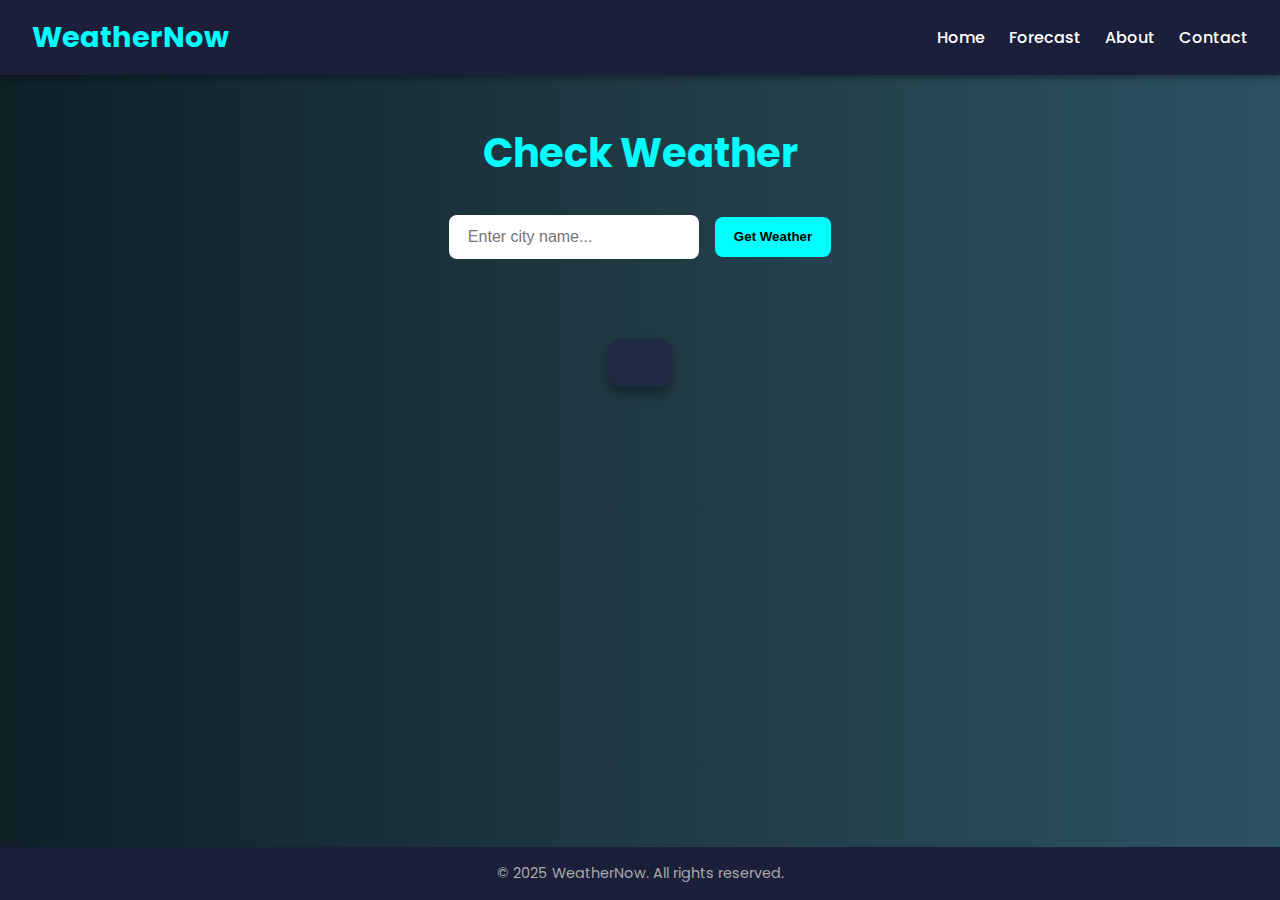
<file: index.html>
<!DOCTYPE html>
<html lang="en">
<head>
  <meta charset="UTF-8" />
  <meta name="viewport" content="width=device-width, initial-scale=1.0" />
  <meta http-equiv="X-UA-Compatible" content="IE=edge" />
  <meta name="description" content="Real-time Weather App - Get current weather updates by city name.">
  <meta name="keywords" content="Weather App, Weather Forecast, Weather API, OpenWeatherMap, JavaScript">
  <meta name="author" content="Your Name">

  <title>Weather App</title>

  <!-- Favicon -->
  <link rel="icon" type="image/png" href="favicon-32x32.png" />

  <!-- Google Fonts -->
  <link rel="preconnect" href="https://fonts.googleapis.com" />
  <link rel="preconnect" href="https://fonts.gstatic.com" crossorigin />
  <link href="https://fonts.googleapis.com/css2?family=Poppins:wght@300;500;700&display=swap" rel="stylesheet" />

  <!-- CSS -->
  <link rel="stylesheet" href="styles.css" />
</head>

<body class="index_body">
  <!-- Header Start -->
  <header>
    <div class="navbar">
      <a href="#" class="logo">WeatherNow</a>
      <ul class="nav-links">
        <li><a href="#">Home</a></li>
        <li><a href="#">Forecast</a></li>
        <li><a href="about.html">About</a></li>
        <li><a href="contact.html">Contact</a></li>
      </ul>
    </div>
  </header>
  <!-- Header End -->

  <!-- Main Content -->
  <div class="container">
    <h1>Check Weather</h1>

    <!-- Input Area -->
    <div class="display_container">
      <input type="text" id="cityInput" placeholder="Enter city name..." aria-label="City Name" />
      <button id="getWeatherBtn" title="Click to get weather">Get Weather</button>
    </div>
  </div>

  <!-- Output Display -->
  <div class="weather_display">
    <div class="output_card">
      <h2 id="cityName"></h2>
      <p id="temperature"></p>
      <p id="description"></p>
      <p id="weatherIcon"></p>
    </div>
  </div>

  <!-- Footer Start -->
  <footer>
    <div class="footer-content">
      <p>&copy; 2025 WeatherNow. All rights reserved.</p>
    </div>
  </footer>
  <!-- Footer End -->

  <!-- JavaScript -->
  <script src="logics.js"></script>
</body>
</html>
</file>
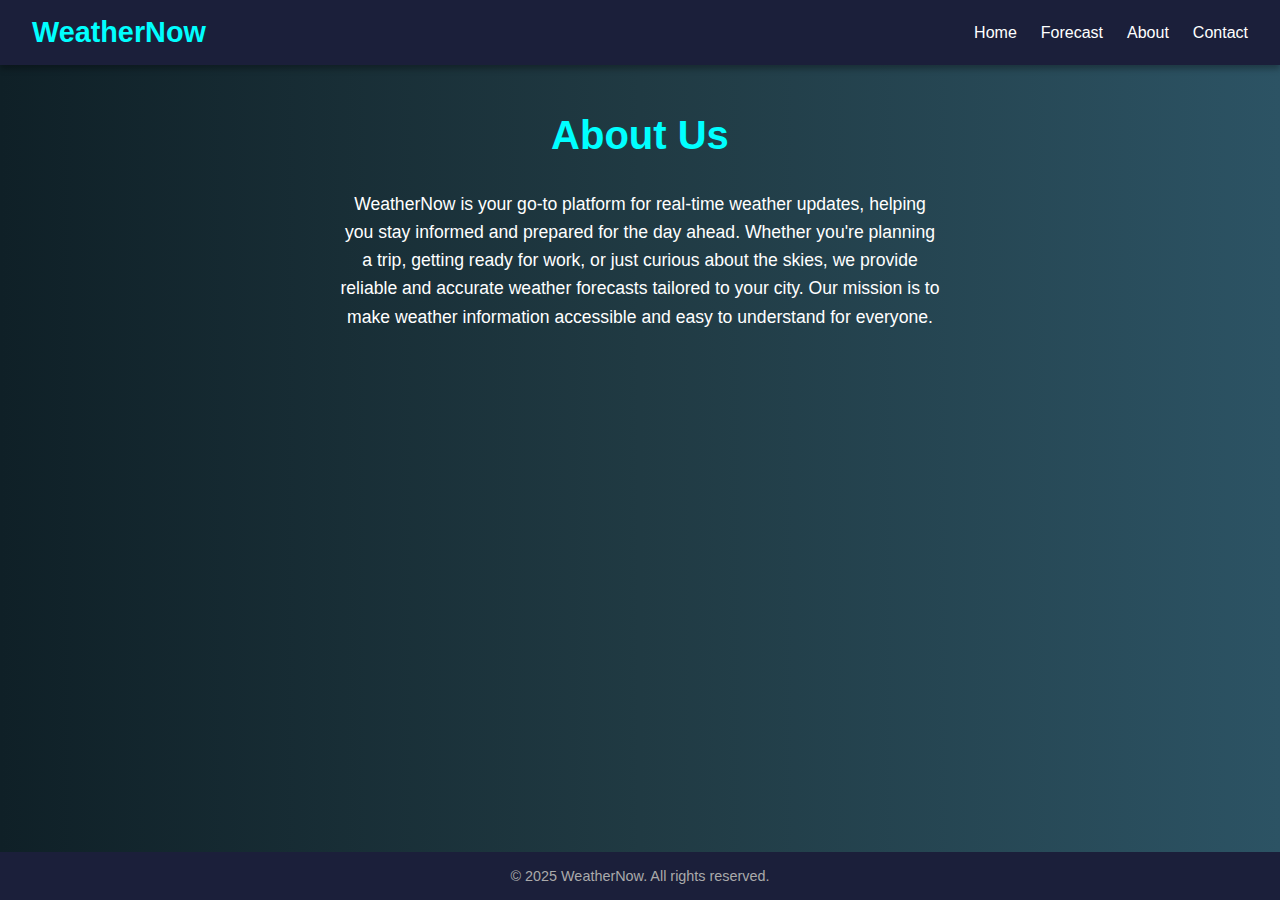
<file: about.html>
<!DOCTYPE html>
<html lang="en">
<head>
  <meta charset="UTF-8" />
  <meta name="viewport" content="width=device-width, initial-scale=1.0" />
  <title>About Us - WeatherNow</title>
  <link rel="stylesheet" href="styles.css" />
</head>
<body class="index_body">
  <!-- Header -->
  <header>
    <div class="navbar">
      <a href="#" class="logo">WeatherNow</a>
      <ul class="nav-links">
        <li><a href="index.html">Home</a></li>
        <li><a href="#">Forecast</a></li>
        <li><a href="about.html">About</a></li>
        <li><a href="contact.html">Contact</a></li>
      </ul>
    </div>
  </header>

  <!-- About Section -->
  <div class="container">
    <h1>About Us</h1>
    <p style="max-width: 600px; margin: 2rem auto; line-height: 1.6; font-size: 1.1rem;">
      WeatherNow is your go-to platform for real-time weather updates, helping you stay informed and prepared for the day ahead. Whether you're planning a trip, getting ready for work, or just curious about the skies, we provide reliable and accurate weather forecasts tailored to your city. Our mission is to make weather information accessible and easy to understand for everyone.
    </p>
  </div>

  <!-- Footer -->
  <footer>
    <div class="footer-content">
      <p>&copy; 2025 WeatherNow. All rights reserved.</p>
    </div>
  </footer>
</body>
</html>
</file>
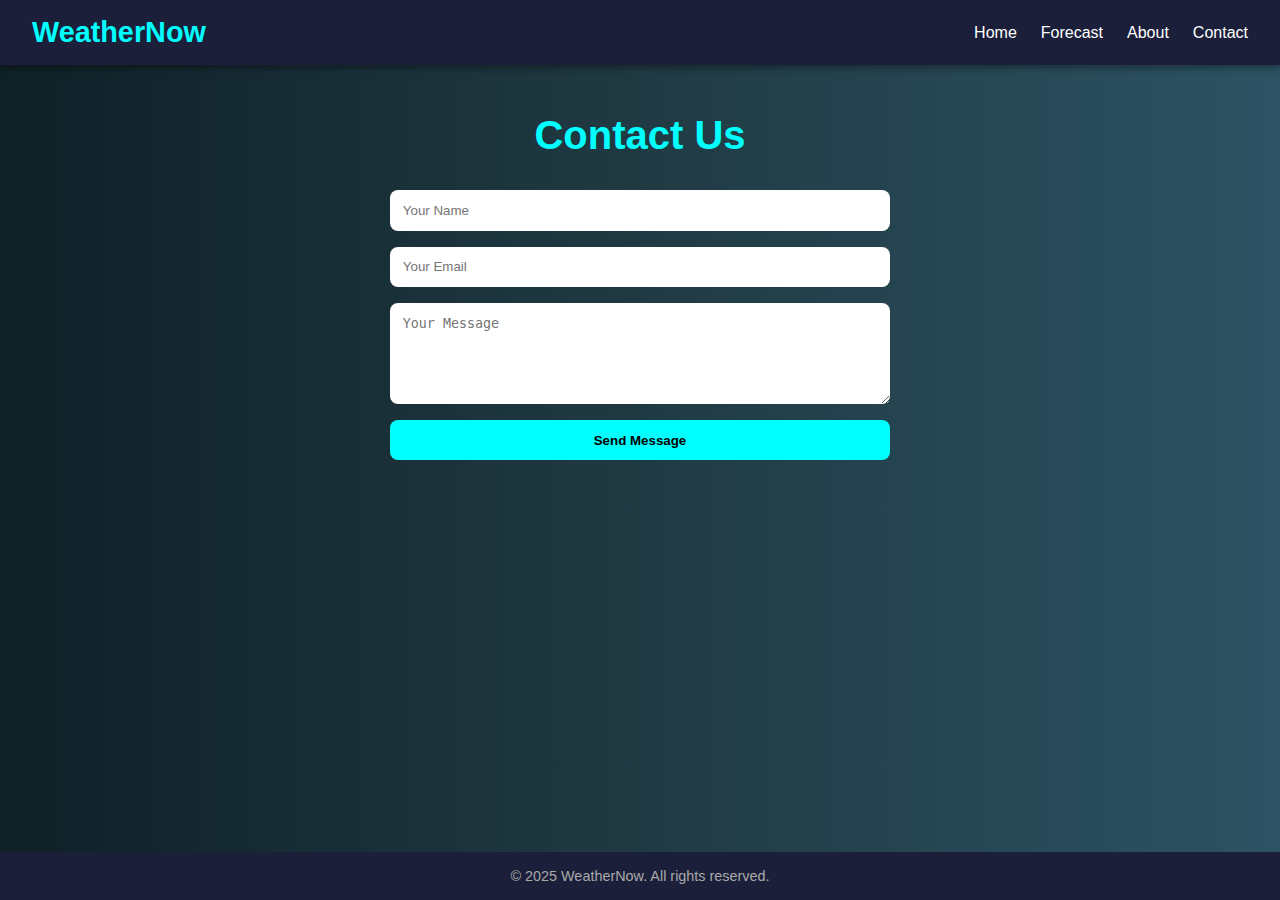
<file: contact.html>
<!DOCTYPE html>
<html lang="en">
<head>
  <meta charset="UTF-8" />
  <meta name="viewport" content="width=device-width, initial-scale=1.0" />
  <title>Contact Us - WeatherNow</title>
  <link rel="stylesheet" href="styles.css" />
</head>
<body class="index_body">
  <!-- Header -->
  <header>
    <div class="navbar">
      <a href="#" class="logo">WeatherNow</a>
      <ul class="nav-links">
        <li><a href="index.html">Home</a></li>
        <li><a href="index.html">Forecast</a></li>
        <li><a href="about.html">About</a></li>
        <li><a href="contact.html">Contact</a></li>
      </ul>
    </div>
  </header>

  <!-- Contact Section -->
  <div class="container">
    <h1>Contact Us</h1>
    <form style="max-width: 500px; margin: 2rem auto; display: flex; flex-direction: column; gap: 1rem;">
      <input type="text" placeholder="Your Name" required style="padding: 0.8rem; border-radius: 8px; border: none;">
      <input type="email" placeholder="Your Email" required style="padding: 0.8rem; border-radius: 8px; border: none;">
      <textarea placeholder="Your Message" rows="5" required style="padding: 0.8rem; border-radius: 8px; border: none;"></textarea>
      <button type="submit" style="padding: 0.8rem; background-color: #00ffff; border: none; border-radius: 8px; font-weight: bold; color: #000;">Send Message</button>
    </form>
  </div>

  <!-- Footer -->
  <footer>
    <div class="footer-content">
      <p>&copy; 2025 WeatherNow. All rights reserved.</p>
    </div>
  </footer>
</body>
</html>
</file>
<file: styles.css>
/* General Reset */
* {
    margin: 0;
    padding: 0;
    box-sizing: border-box;
  }
  
  body.index_body {
    font-family: 'Poppins', sans-serif;
    background: linear-gradient(to right, #0f2027, #203a43, #2c5364);
    color: #ffffff;
    min-height: 100vh;
    display: flex;
    flex-direction: column;
    justify-content: space-between;
  }
  
  /* Navbar */
  header .navbar {
    background-color: #1b1f3a;
    padding: 1rem 2rem;
    display: flex;
    align-items: center;
    justify-content: space-between;
    box-shadow: 0 4px 6px rgba(0, 0, 0, 0.3);
  }
  
  .logo {
    font-size: 1.8rem;
    font-weight: 700;
    color: #00ffff;
    text-decoration: none;
  }
  
  .nav-links {
    list-style: none;
    display: flex;
    gap: 1.5rem;
  }
  
  .nav-links li a {
    text-decoration: none;
    color: #ffffff;
    font-weight: 500;
    transition: color 0.3s;
  }
  
  .nav-links li a:hover {
    color: #00ffff;
  }
  
  /* Main Container */
  .container {
    text-align: center;
    padding: 3rem 2rem;
  }
  
  .container h1 {
    font-size: 2.5rem;
    margin-bottom: 2rem;
    color: #00ffff;
  }
  
  /* Input + Button */
  .display_container {
    display: flex;
    justify-content: center;
    align-items: center;
    gap: 1rem;
    flex-wrap: wrap;
  }
  
  .display_container input {
    padding: 0.8rem 1.2rem;
    border-radius: 8px;
    border: none;
    font-size: 1rem;
    width: 250px;
  }
  
  .display_container button {
    padding: 0.8rem 1.2rem;
    background-color: #00ffff;
    border: none;
    border-radius: 8px;
    color: #000000;
    font-weight: 600;
    cursor: pointer;
    transition: background-color 0.3s;
  }
  
  .display_container button:hover {
    background-color: #00cccc;
  }
  
  /* Output Section */
  .weather_display {
    display: flex;
    flex-direction: column;
    align-items: center;
    padding: 2rem;
  }
  
  .output_card {
    background-color: #1f2a44;
    padding: 1.5rem 2rem;
    border-radius: 12px;
    box-shadow: 0 6px 12px rgba(0, 0, 0, 0.4);
    margin-bottom: 2rem;
    max-width: 400px;
    text-align: center;
  }
  
  .output_card p {
    font-size: 1.2rem;
    line-height: 1.6;
  }
  
  /* Footer */
  footer {
    background-color: #1b1f3a;
    padding: 1rem 2rem;
    text-align: center;
    color: #aaa;
    font-size: 0.9rem;
    margin-top: auto;
  }
</file>
